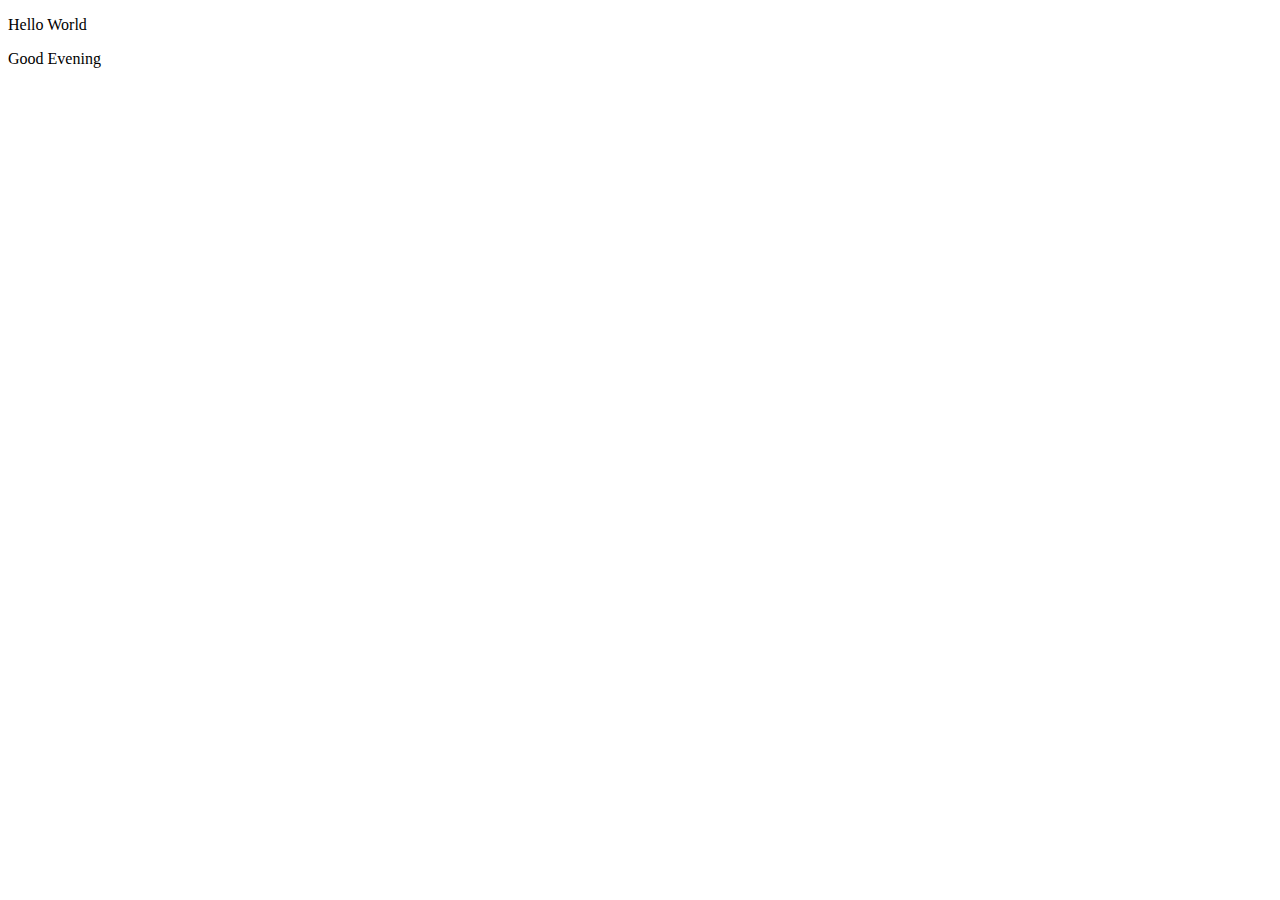
<file: Basic JavaScript Projects/async/index.html>
<!DOCTYPE html>
<html lang=en>
	<body>
        <script src="JS/async.js" async></script>
        <script src="JS/defer.js" defer></script>
        <p id="p1">Hello World</p>
        <p id="p2">Good Evening</p>

	</body>
</html>
</file>
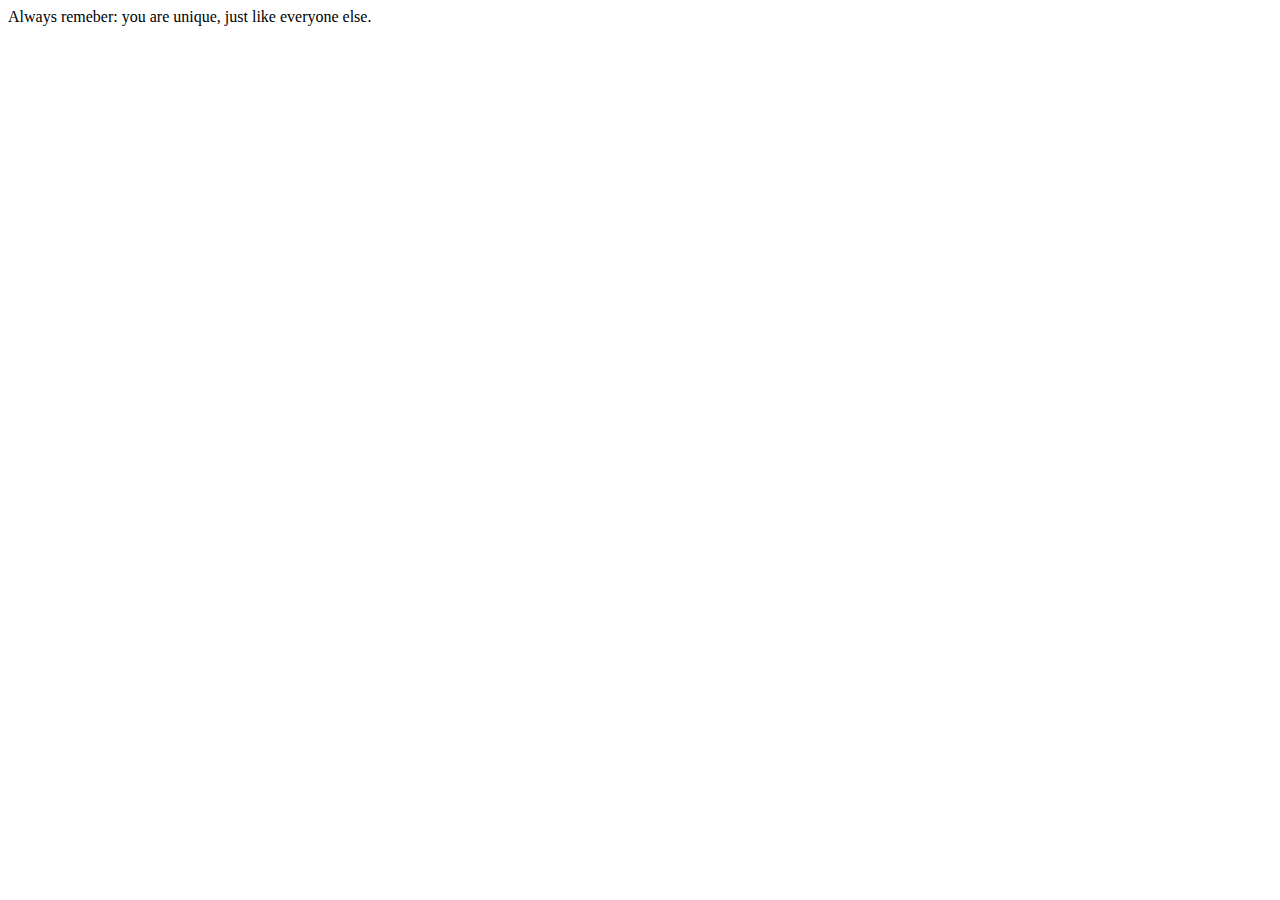
<file: Basic JavaScript Projects/DevTools/index.html>
<!DOCTYPE html>
<html lang=en>
	<head>
		<meta charset="utf-8">
		<title></title>
        <script>
            A = "Always ";
            B = "remeber: ";
            document.write(A + B);

            X = "you ";
            Y = "are ";
            document.write(X + Y);

            M = "unique, ";
            N = "just like everyone else.";
            document.write(M + N);
        </script>
	</head>
	<body>

	</body>
</html>
</file>
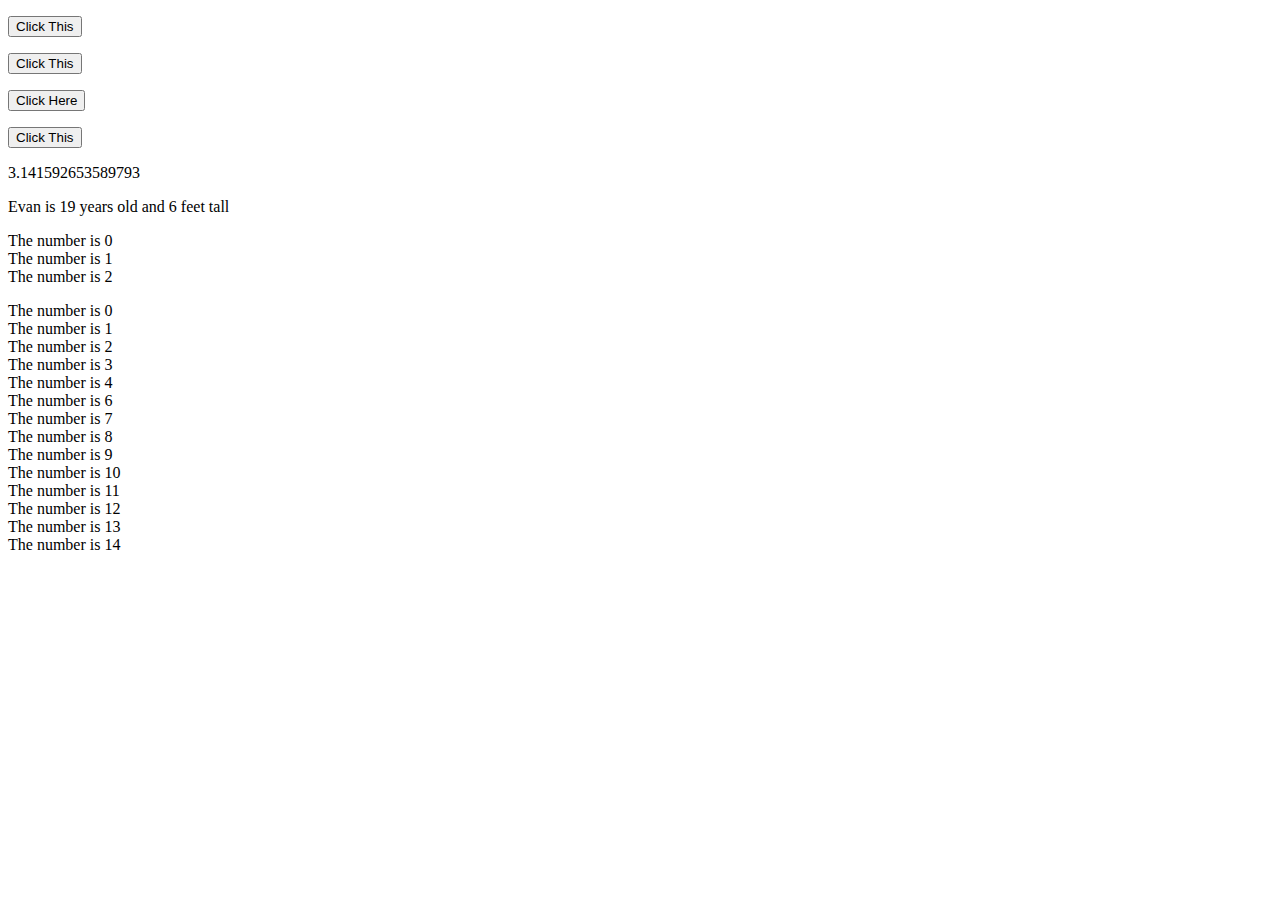
<file: Basic JavaScript Projects/Project10_loops_arrays/index.html>
<!DOCTYPE html>
<html lang=en>
	<head>
		<meta charset="utf-8">
		<title></title>
	</head>
	<body>

        <p id="loop"></p>
        <button onclick="CallLoop()">Click This</button>

        <p id="ListofInstruments"></p>
        <button onclick="forLoop()">Click This</button>

        <p id="array"></p>
        <button onclick="arrayfunc()">Click Here</button>

        <p id="constant"></p>
        <button onclick="constantfunc()">Click This</button>

        <p id="pi"></p>

        <p id="EvanObject"></p>
        
        <script>
                function pifunc() {
                        return Math.PI;
                }

                document.getElementById("pi").innerHTML = pifunc();
        </script>

        <p id="demo"></p>

        <p id="demo2"></p>
        
        <script src="JS/main.js"></script>
	</body>
</html>
</file>
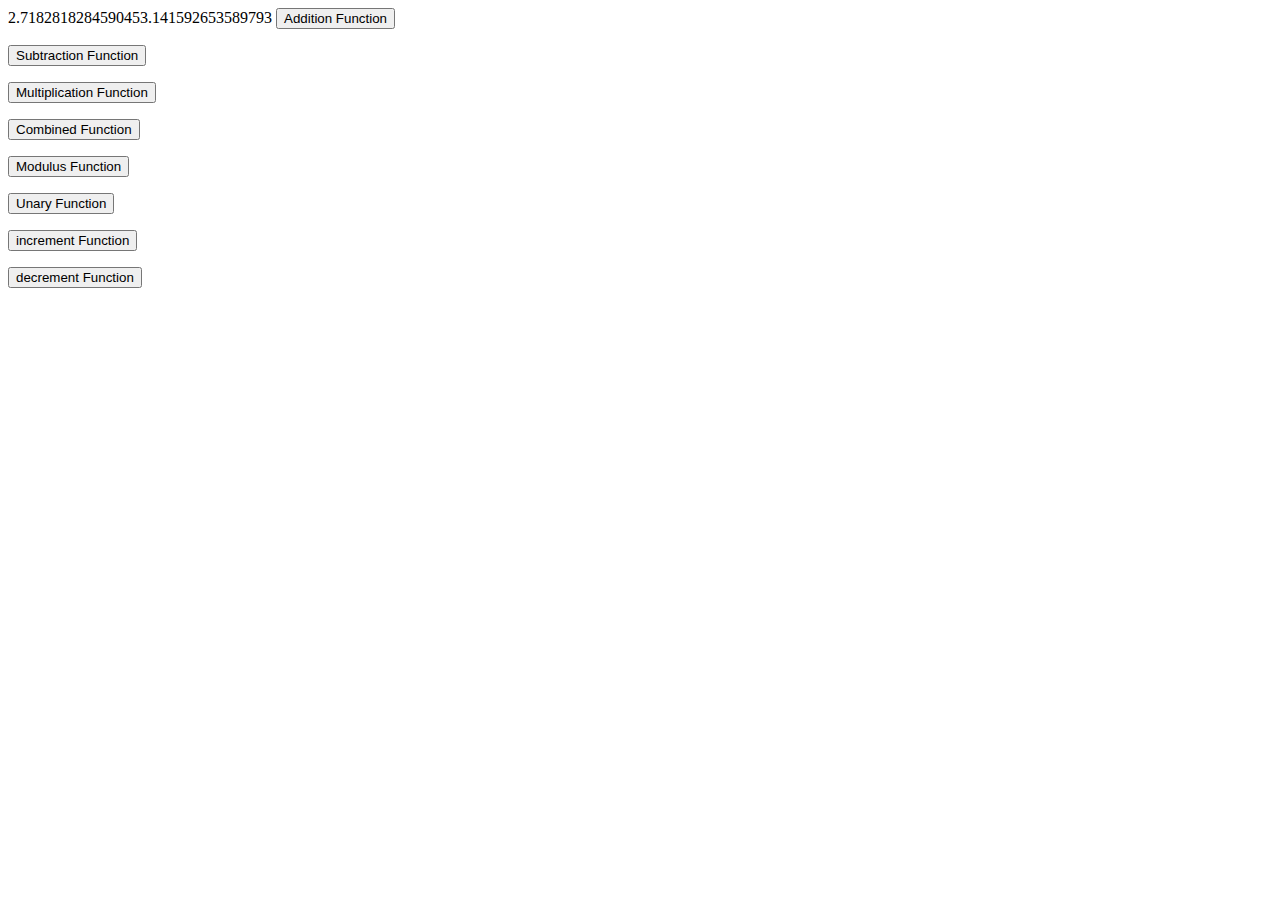
<file: Basic JavaScript Projects/Project3_math_operators/index.html>
<!DOCTYPE html>
<html lang=en>
	<head>
		<meta charset="utf-8">
		<title></title>
        <script src="JS/main.js"></script>
	</head>
	<body>

        <button onclick="mathfunc()">Addition Function</button>

        <p id="Math" onclick = "mathfunc()"></p>

        <button onclick="subfunc()">Subtraction Function</button>

        <p id="Math2" onclick = "subfunc()"></p>

        <button onclick="multfunc()">Multiplication Function</button>

        <p id="Math3" onclick = "multfunc()"></p>

        <button onclick="moremath()">Combined Function</button>

        <p id="Math4" onclick = "moremath()"></p>

        <button onclick="modulus()">Modulus Function</button>

        <p id="Math5" onclick = "modulus()"></p>

        <button onclick="negation()">Unary Function</button>

        <p id="Math6" onclick = "negation()"></p>

        <button onclick="increment()">increment Function</button>

        <p id="Math7" onclick = "increment()"></p>

        <button onclick="decrement()">decrement Function</button>

        <p id="Math7" onclick = "decrement()"></p>
        

	</body>
</html>
</file>
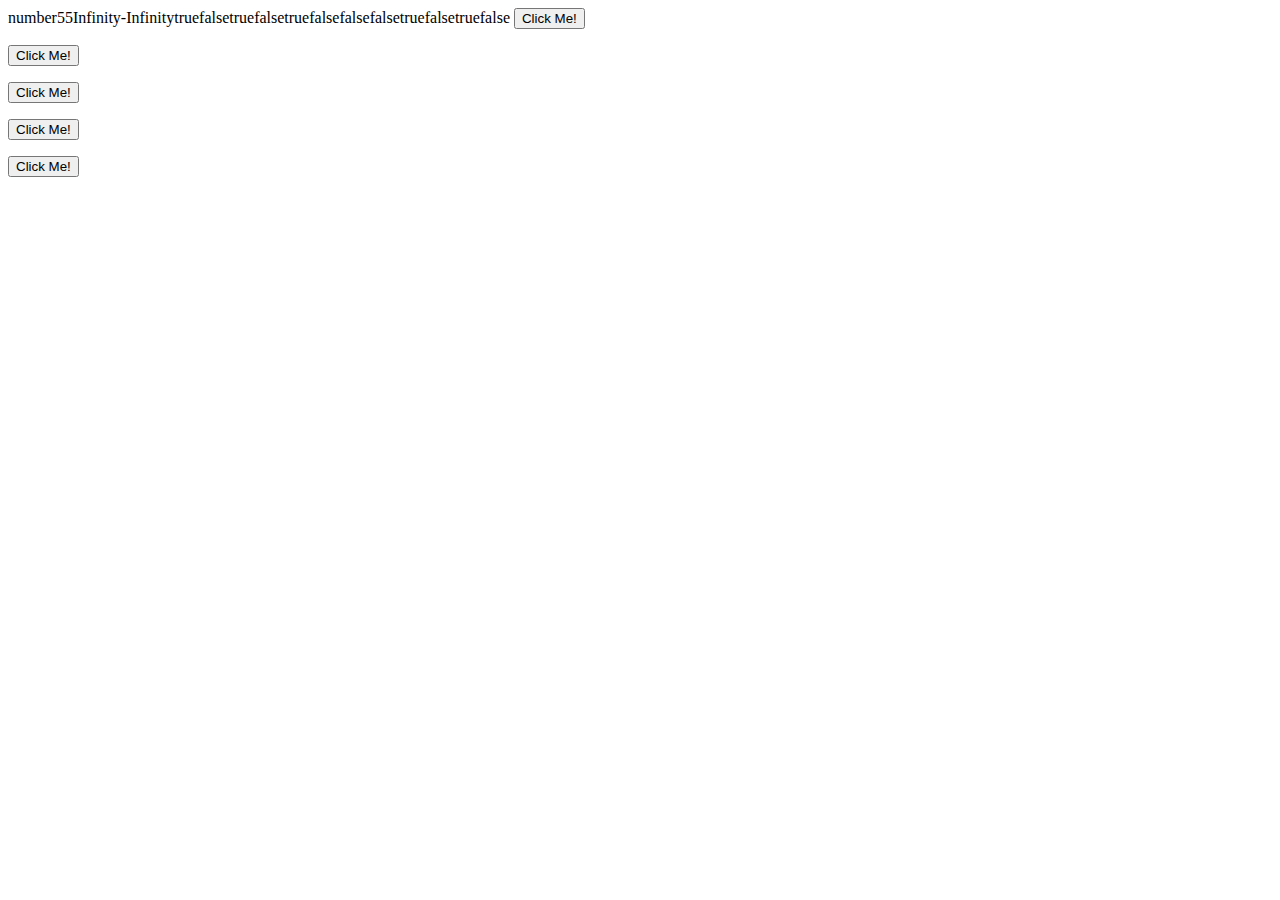
<file: Basic JavaScript Projects/Project5_comparisons_type_coercion/index.html>
<!DOCTYPE html>
<html lang=en>
	<head>
		<meta charset="utf-8">
		<title></title>
        <script src="JS/main.js"></script>
	</head>
	<body>

		<button onclick=my()>Click Me! </button>

		<p id="Test" onclick=my()></p>

        <button onclick=myfunc()>Click Me! </button>

        <p id="Test1" onclick = myfunc()></p>

        <button onclick=myfunc2()>Click Me! </button>

        <p id="Test2" onclick = myfunc2()></p>

		<button onclick=notfunc()>Click Me! </button>

		<p id="Not" onclick=notfunc()></p>

		<button onclick=notfunct()>Click Me! </button>

		<p id="Nots" onclick=notfunct()></p>
        
                  
	</body>
</html>
</file>
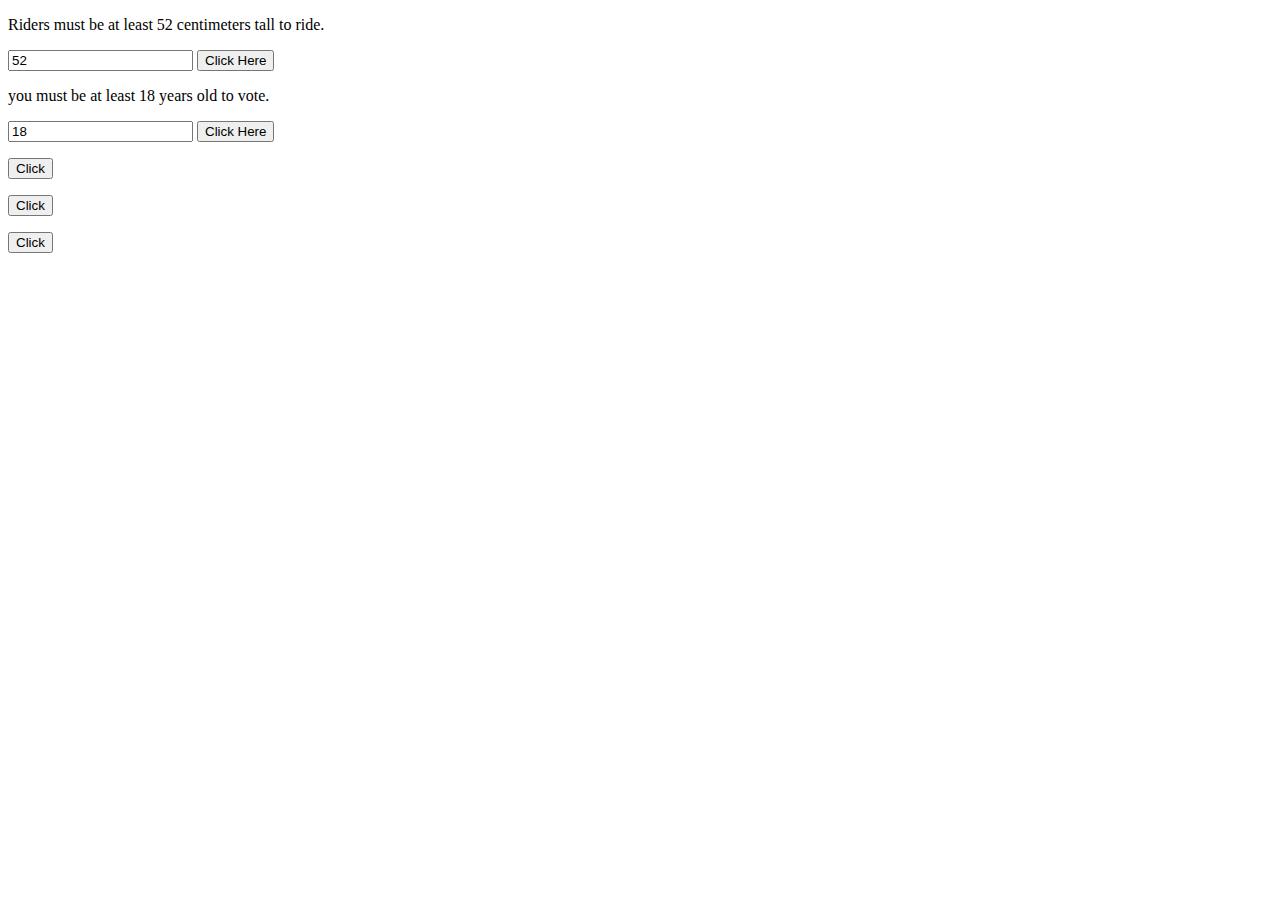
<file: Basic JavaScript Projects/Project6_ternary__operators_constructors/index.html>
<!DOCTYPE html>
<html lang=en>
	<head>
		<meta charset="utf-8">
		<title></title>
        <script src="JS/main.js"></script>
	</head>
	<body>

        <p>Riders must be at least 52 centimeters tall to ride.</p>
        <input id="Height" value="52" />
        <button onclick=RideFunc()>Click Here</button>
        <p id="Ride"></p>

        <p>you must be at least 18 years old to vote.</p>
        <input id="Age" value="18" />
        <button onclick=Votefunc()>Click Here</button>
        <p id="Vote"></p>

        <button onclick=myFunction()>Click</button>
        <p id="New_and_This"></p>

        <button onclick=myfunc()>Click</button>
        <p id="Yes"></p>
        
        <button onclick = add()>Click</button>
        <p id="Nested_Function" onclick=""></p>

	</body>
</html>
</file>
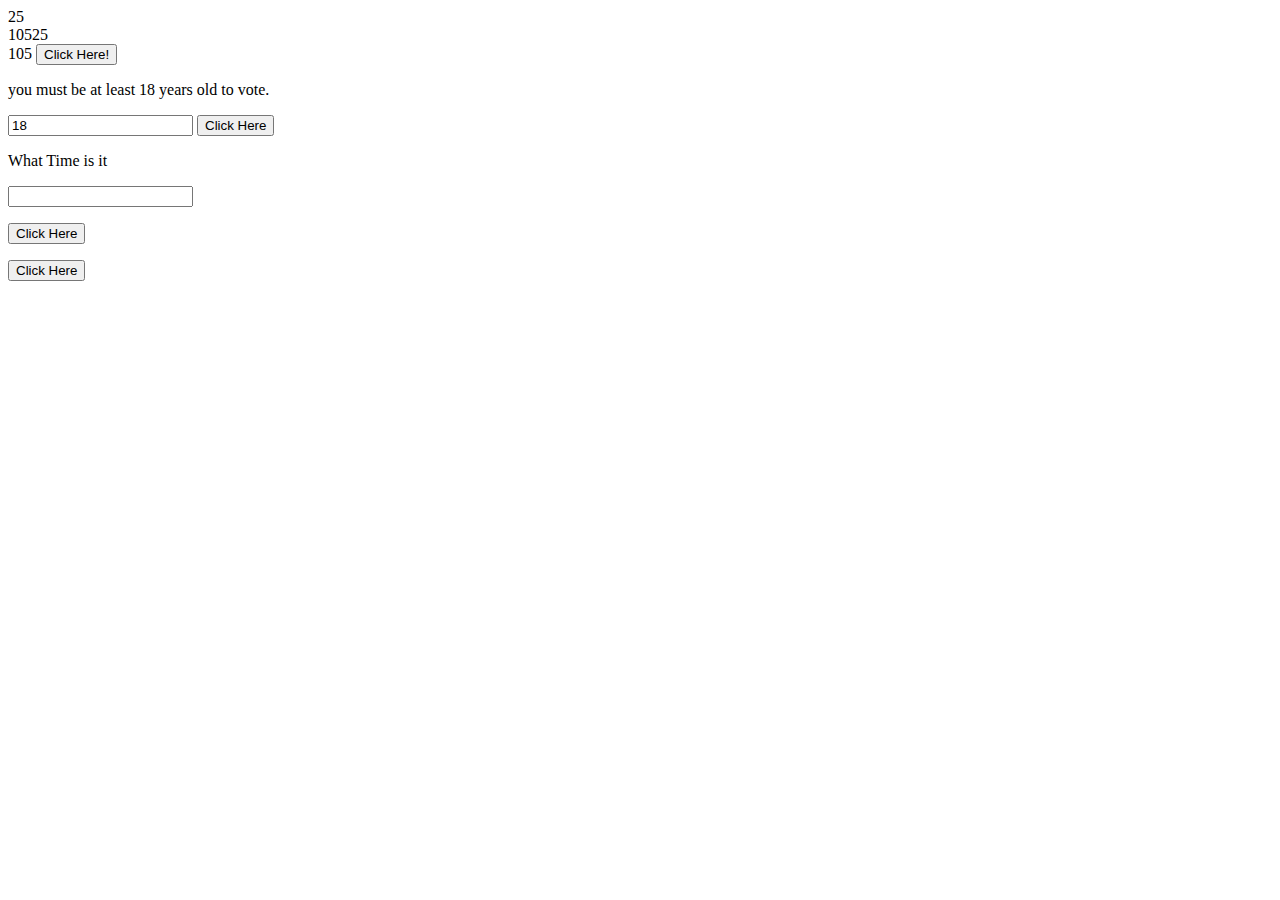
<file: Basic JavaScript Projects/Project7_scope_time_function/index.html>
<!DOCTYPE html>
<html lang=en>
	<head>
		<meta charset="utf-8">
		<title></title>
        <script src="JS/main.js"></script>
	</head>
	<body>

        <button onclick=getDate()>Click Here!</button>
        <p id="ifstat" onclick=></p>

        <p>you must be at least 18 years old to vote.</p>
        <input id="Age" value="18" />
        <button onclick=Votefunc()>Click Here</button>
        <p id="Vote"></p>

        <p> What Time is it  </p>
        <input id="Time" value="">
        <p id = "WhatTime"></p>
        <button onclick=Times()>Click Here</button>

        <p id="Time_of_day"></p>
        <button onclick="Time_Function()">Click Here</button>

	</body>
</html>
</file>
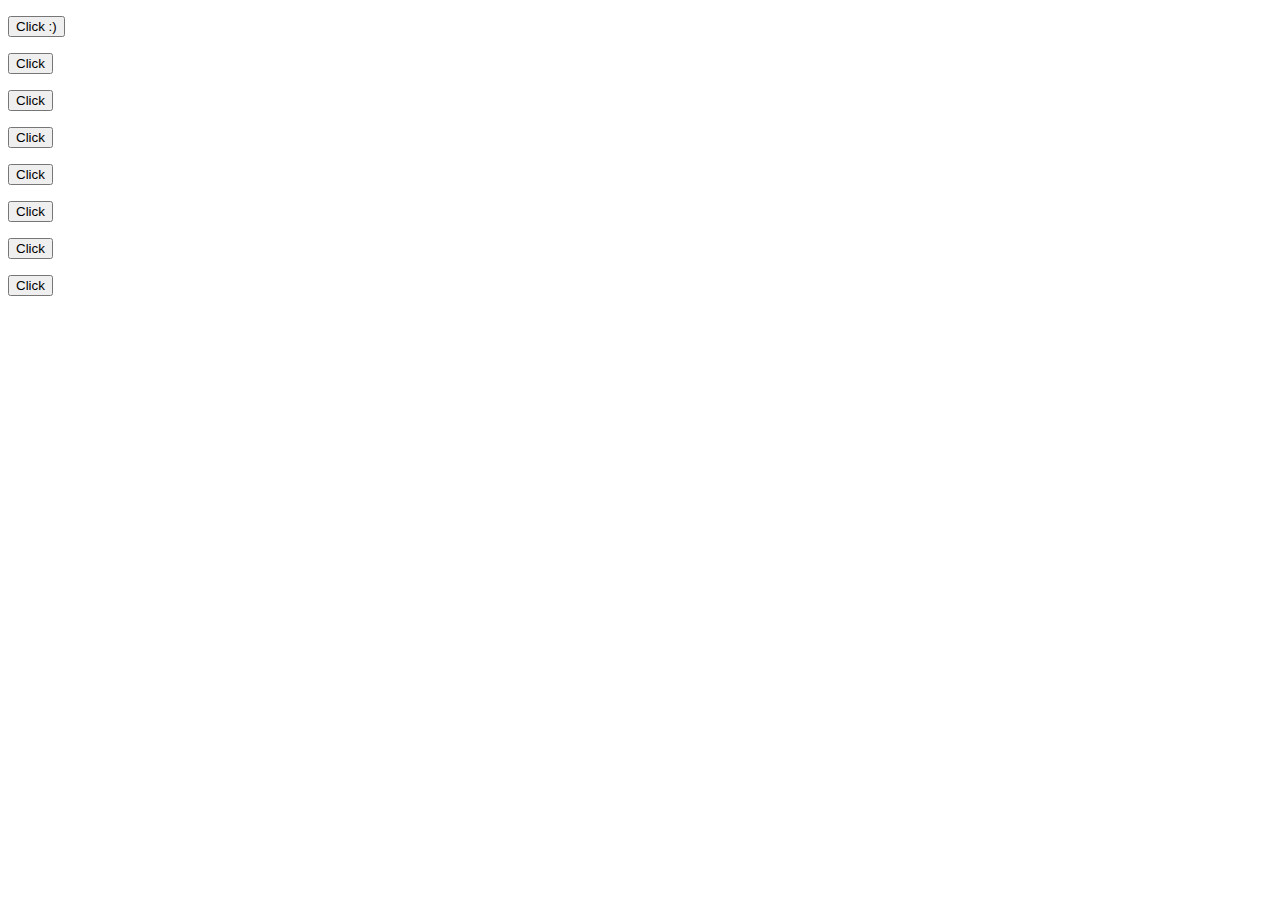
<file: Basic JavaScript Projects/Project8_string_methods/index.html>
<!DOCTYPE html>
<html lang=en>
	<head>
		<meta charset="utf-8">
		<title></title>
        <script src="JS/main.js"></script>
	</head>
	<body>

        <p id="Concatenate"></p>
        <button onclick="full()">Click :)</button>

        <p id="slice"></p>
        <button onclick="slicemethod()">Click</button>

        <p id="up"></p>
        <button onclick="upper()">Click</button>
        
        <p id="search"></p>
        <button onclick="searching()">Click</button>

        <p id="str"></p>
        <button onclick="stringmethod()">Click</button>

        <p id="pre"></p>
        <button onclick="precise()">Click</button>

        <p id="fixed"></p>
        <button onclick="fix()">Click</button>

        <p id="value"></p>
        <button onclick="valuemethod()">Click</button>

    
	</body>
</html>
</file>
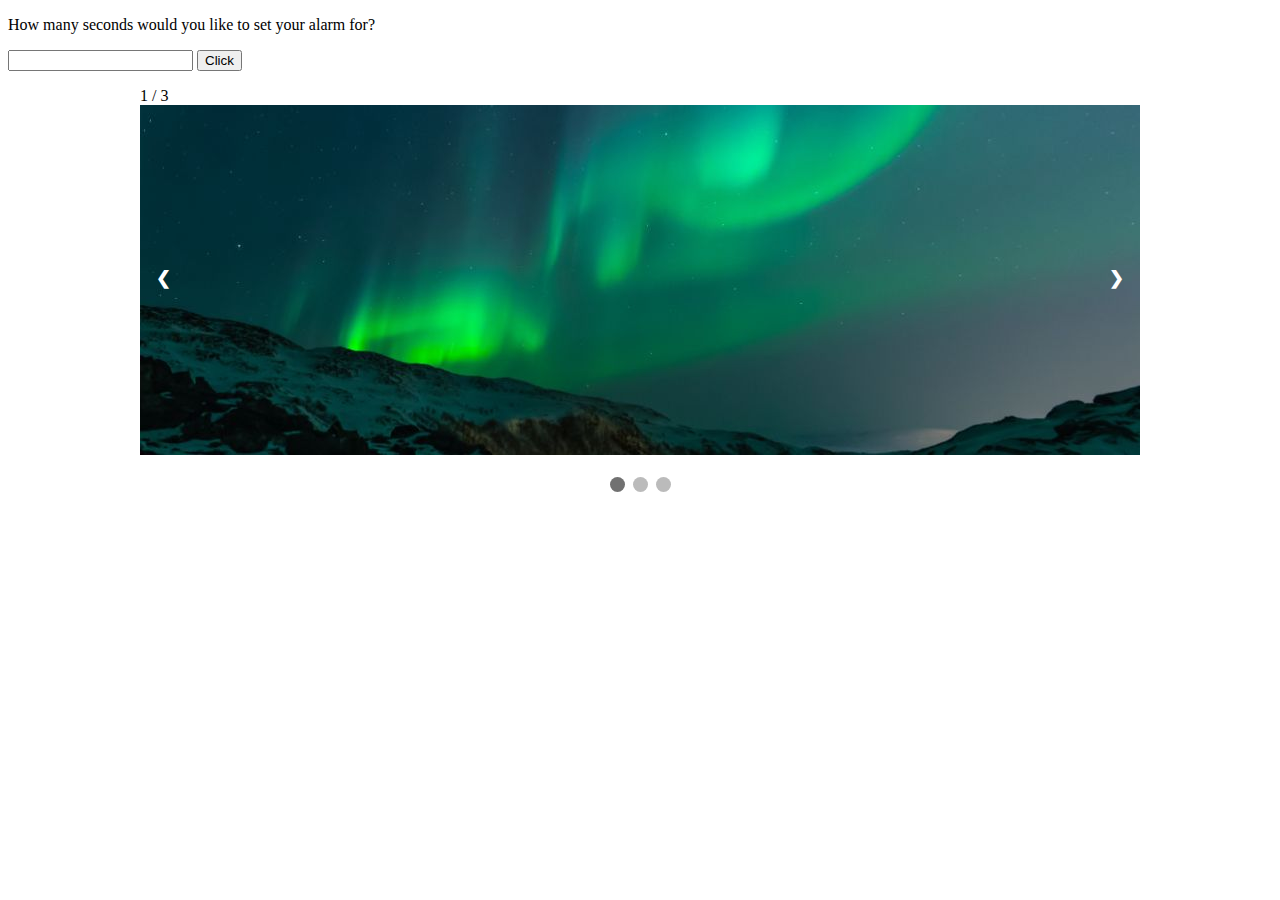
<file: Basic JavaScript Projects/Project9_countdown_slideshow/index.html>
<!DOCTYPE html>
<html>
<head>
<meta name="viewport" content="width=device-width, initial-scale=1">
		<title></title>
        <script src="JS/main.js" defer></script>
        <link rel="stylesheet" href="CSS/main.css">
	</head>
	<body>

        <p>How many seconds would you like to set your alarm for?</p>
        <input id="seconds" value="" />
        <button onclick = "countdown()">Click</button>
        <p id="timer"></p>


        <div class="slideshow-container">

            <div class="mySlides fade">
                <div class="numberstext">1 / 3</div>
                <img src="CSS/img_lights_wide.jpg" style="width: 100%;">
                <div class="text"></div>
            </div>

            <div class="mySlides fade">
                <div class="numberstext">2 / 3</div>
                <img src="CSS/img_mountains_wide.jpg" style="width: 100%;">
                <div class="text"></div>
            </div>

            <div class="mySlides fade">
                <div class="numberstext">3 / 3</div>
                <img src="CSS/img_nature_wide.jpg" style="width: 100%;">
                <div class="text"></div>
            </div>

            <a class="prev" onclick="plusSlides(-1)">&#10094;</a>
            <a class="next" onclick="plusSlides(1)">&#10095;</a>
        </div>
        <br>

        <div style="text-align:center">
        <span class="dot" onclick="currentSlide(1)"></span>
        <span class="dot" onclick="currentSlide(2)"></span>
        <span class="dot" onclick="currentSlide(3)"></span>
    </div>

	</body>
</html>
</file>
<file: Basic JavaScript Projects/Project9_countdown_slideshow/CSS/main.css>
* {box-sizing:border-box}

.slideshow-container {
    max-width: 1000px;
    position: relative;
    margin: auto;
}

.mySlides {
    display: none;
}

.prev, .next {
    cursor: pointer;
    position: absolute;
    top: 50%;
    width: auto;
    margin-top: -22px;
    padding: 16px;
    color: white;
    font-weight: bold;
    font-size: 18px;
    transform: 0.6s ease;
    border-radius: 0 3px 3px 0;
    user-select: none;
}

.next {
    right: 0;
    border-radius: 3px 0 0 3px;
}

.prev:hover, .next:hover {
    background-color: rgba(0,0,0,0.8);
}

.text {
    color:#f2f2f2;
    font-size: 15px;
    padding: 8px 12px;
    position: absolute;
    bottom: 8px;
    width: 100px;
    text-align: center;
}

.numbertext {
    color:#f2f2f2;
    font-size: 12px;
    padding: 8px 12px;
    position: absolute;
    top: 0;
}

.dot {
    cursor: pointer;
    height: 15px;
    width: 15px;
    margin: 0 2px;
    background-color: #bbb;
    border-radius: 50%;
    display: inline-block;
    transition: background-color 0.6s ease;
}

.active, .dot:hover {
    background-color: #717171;
}

.fade {
    -webkit-animation-name: fade;
    -webkit-animation-duration: 1.5s;
    animation-name: fade;
    animation-duration: 1.5s;
}

@-webkit-keyframes fade {
    from {opacity: .4}
    to {opacity: 1}
}

@keyframes fade {
    from {opacity: .4}
    to {opacity: 1}
}
</file>
